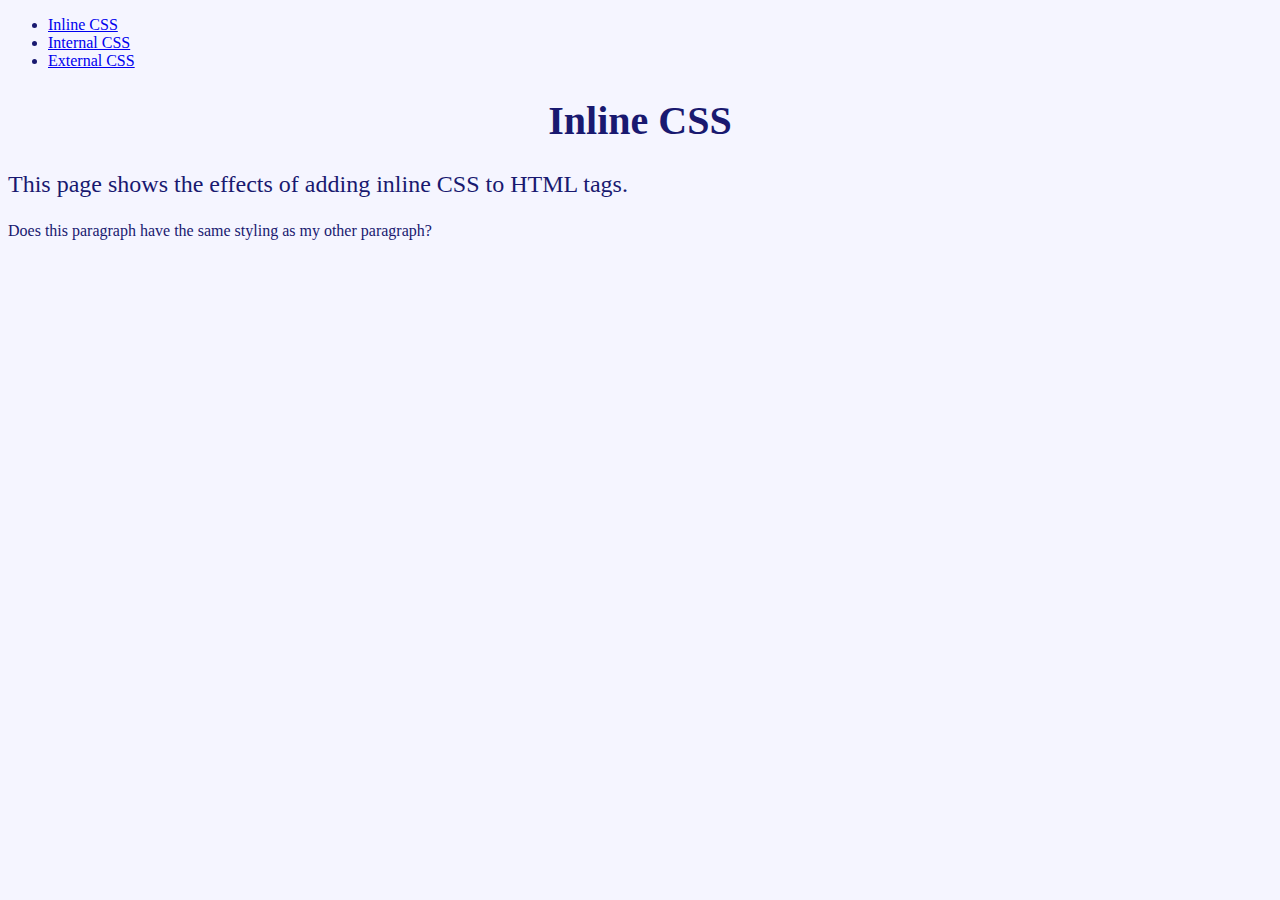
<file: index.html>
<!DOCTYPE html>
<html lang="en">
  <head>
    <meta charset="UTF-8" />
    <meta http-equiv="X-UA-Compatible" content="IE=edge" />
    <meta name="viewport" content="width=device-width, initial-scale=1.0" />
    <title>Inline CSS</title>
  </head>
  <!--
    In the body tag, we use the style attribute to add CSS(Cascading Style Sheets) properties and values to change the styling of the whole web page.

    In this specific example, we change the background color using background-color property to the color #f5f5ff, 
    which makes the background color a white with a hint of blue.
    We also change the font color using the color property to the color midnightblue, which is built into CSS.
  -->
  <body style="background-color: #f5f5ff; color: midnightblue">
    <nav>
      <ul>
        <li><a href="index.html">Inline CSS</a></li>
        <li><a href="internal-css.html">Internal CSS</a></li>
        <li><a href="external-css.html">External CSS</a></li>
      </ul>
    </nav>

    <main>
      <!--
      This sets the heading to be center aligned and changes the font size to 40px using the text-align and font-size properties of CSS.
    -->

      <h1 style="text-align: center; font-size: 40px">Inline CSS</h1>

      <!--
      This sets the paragraph to have a font size of 24 px using the font-size property of CSS. 
    -->
      <p style="font-size: 24px">
        This page shows the effects of adding inline CSS to HTML tags.
      </p>

      <p>Does this paragraph have the same styling as my other paragraph?</p>
    </main>
  </body>
</html>
</file>
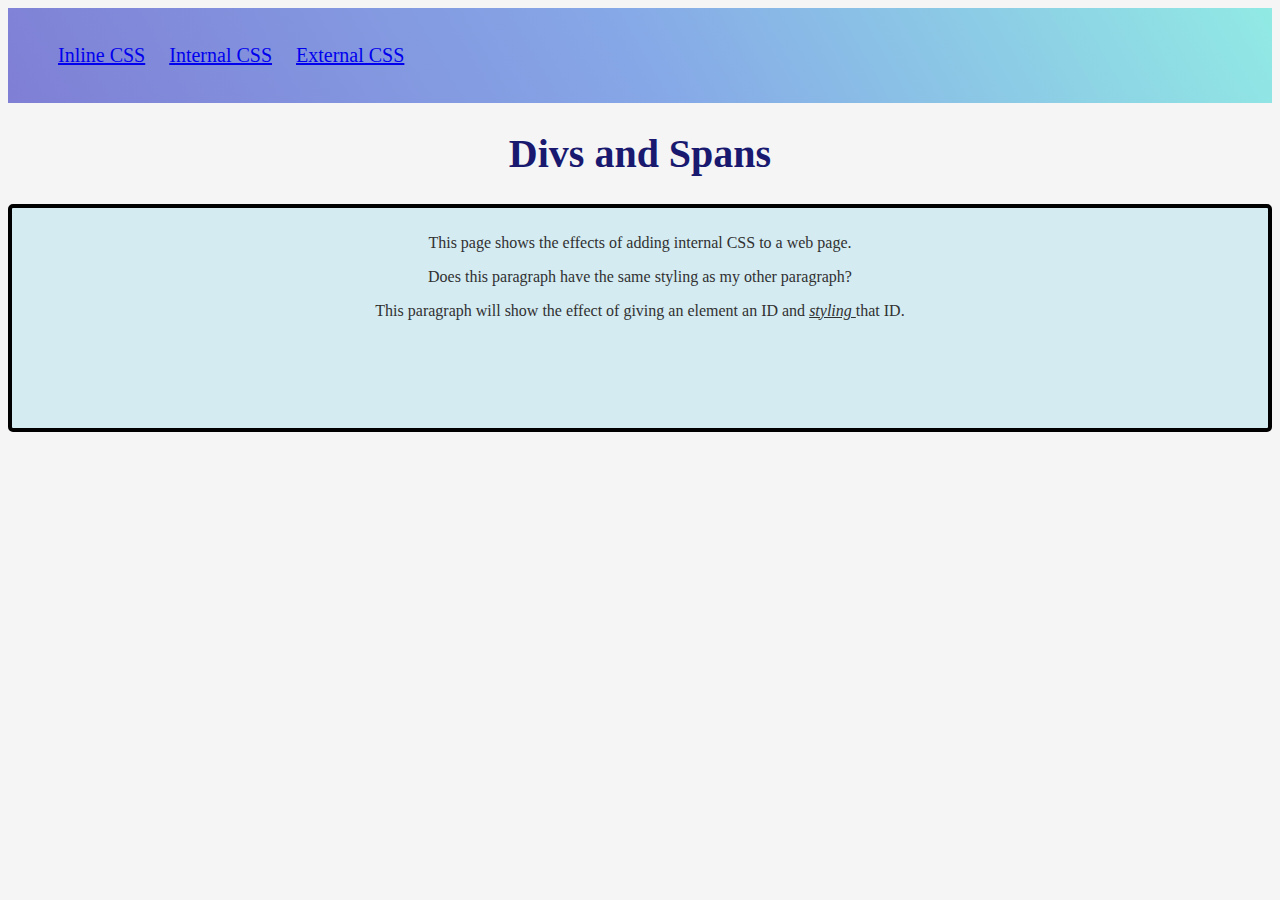
<file: backgrounds-and-text.html>
<!DOCTYPE html>
<html lang="en">
  <head>
    <meta charset="UTF-8" />
    <meta http-equiv="X-UA-Compatible" content="IE=edge" />
    <meta
      name="viewport"
      content="width=device-width, initial-scale=1.0" />
    <title>Internal CSS</title>
    <style>
      body {
        background-color: #f5f5f5;
        color: midnightblue;
      }

      nav {
        padding: 10px 0;

        background: -o-linear-gradient(
          60deg,
          #7f7fd5,
          #86a8e7,
          #91eae4
        );

        background: -o-linear-gradient(
          60deg,
          #7f7fd5,
          #86a8e7,
          #91eae4
        );
        background: -moz-linear-gradient(
          60deg,
          #7f7fd5,
          #86a8e7,
          #91eae4
        );
        background: -webkit-linear-gradient(
          60deg,
          #7f7fd5,
          #86a8e7,
          #91eae4
        );
        background: linear-gradient(60deg, #7f7fd5, #86a8e7, #91eae4);
      }

      nav ul {
        list-style: none;
      }

      nav li {
        display: inline-block;
        margin: 10px;
        font-size: 20px;
      }

      .nav-link {
        margin: 4px;
        border: 2px-solid black;
        padding: 5px;

        background: color #191970;
        color: #f5f5f5;
      }

      h1 {
        text-align: center;
        font-size: 40px;
      }

      /*
      This styles all divs on the web page to have a background color of light blue, sets the div to use the automatic width of the div,
      and sets the height to 200px. This also styles the border to have a width of 4px with a solid black line, rounds the corners of the div to have a radius of 5px,
      and adds 10px of padding to the top and bottom of the div, as well as 20px of padding on the left and right. Finally, aligns the text center.
      */

      div {
        background-color: #d4ebf2;
        width: auto;
        height: 200px;
        border: 4px solid black;
        border-radius: 5px;
        padding: 10px 20px;
        text-align: center;
      }

      p {
        font: size 24px;
        color: #313131;
      }

      #styled-by id {
        font-family: Georgia, "Times New Roman", Times, serif;
        font-weight: bold;
      }

      /*
      This styles all spans on the web page to underline the text inside
      the span and change the text to be italicized.
      */

      span {
        text-decoration: underline;
        font-style: italic;
      }
    </style>
  </head>
  <body>
    <nav>
      <ul>
        <li><a href="index.html">Inline CSS</a></li>
        <li><a href="internal-css.html">Internal CSS</a></li>
        <li><a href="external-css.html">External CSS</a></li>
      </ul>
    </nav>
    <main>
      <h1>Divs and Spans</h1>

      <!--
        NOTE: This is NOT the proper way to use a div because I have not used all the proper semantic tags yet.
        This is a div, which is short for division. It is a block element that acts like a container for multiple block elements.
      -->
      <div>
        <p>
          This page shows the effects of adding internal CSS to a web
          page.
        </p>

        <p>
          Does this paragraph have the same styling as my other
          paragraph?
        </p>

        <!--
          This demostrates the of span, which is an inline element used to group multiple inline elements. It can also be used to style specific
          words or sets of words inside other HTML elements, which is how it is being used in this context.
        -->
        <p id="styled-by-id">
          This paragraph will show the effect of giving an element an
          ID and
          <span>styling </span>that ID.
        </p>
      </div>
    </main>
  </body>
</html>
</file>
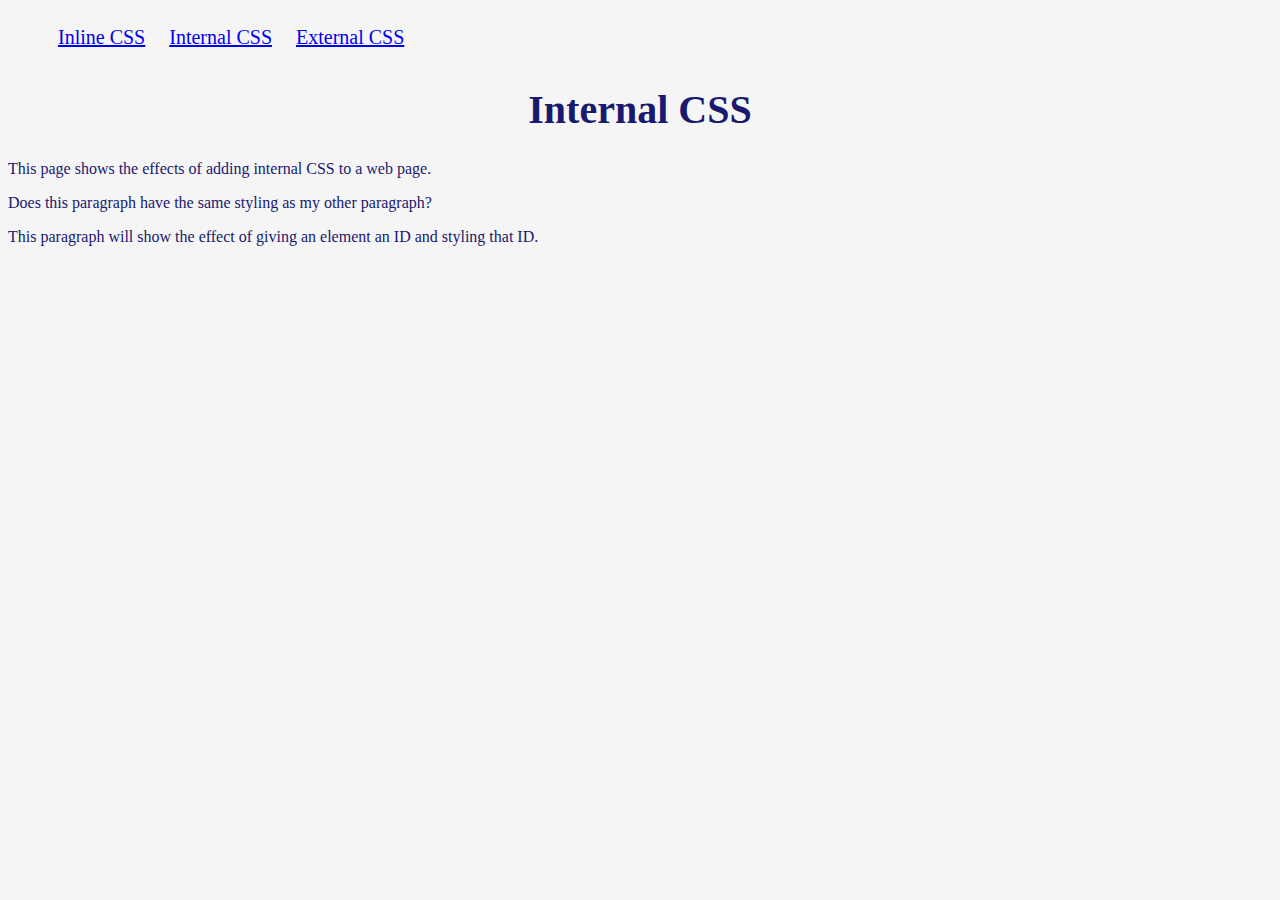
<file: classes-and-ids.html>
<!DOCTYPE html>
<html lang="en">
  <head>
    <meta charset="UTF-8" />
    <meta http-equiv="X-UA-Compatible" content="IE=edge" />
    <meta
      name="viewport"
      content="width=device-width, initial-scale=1.0" />
    <title>Internal CSS</title>
    <style>
      body {
        background-color: #f5f5f5;
        color: midnightblue;
      }

      /*
      This styles every ul that is inside the nav (due to descendant selectors)
      to have no bullet points beside each list item in the ul.
      */

      nav ul {
        list-style: none;
      }

      /*
      This styling every list item in the ul that is in the nav to have 10px of margin and a font size of 20px.
      */

      nav li {
        display: inline-block;
        margin: 10px;
        font-size: 20px;
      }

      /*
      This styles the multiple elements with a class of nav-link to have 4px of margin, a 2px border that is a solid black line, padding of 5px,
      a background color of #191970, and a font color of #f5f5ff.
      */

      .nav-link {
        margin: 4px;
        border: 2px-solid black;
        padding: 5px;

        background: color #191970;
        color: #f5f5f5;
      }

      /* .nav-a {
        margin: 4px;
        border: 2px-solid black;
        padding: 5px;

        background: color #191970;
        color:#f5f5f5;
      } */

      h1 {
        text-align: center;
        font-size: 40px;
      }

      p {
        font: size 24px;
      }

      /*
      This styles one element with an ID of styled-by-id to use the Georgia font. If the Georgia font cannot be used, it uses Times New Roman.
      If Times New Roman cannot used, Cambria is used. If Camrbia cannot be used, the default serif font built into the browser is used.
      It also styles the text to be bolded.
       */

      #styled-by id {
        font-family: Georgia, "Times New Roman", Times, serif;
        font-weight: bold;
      }
    </style>
  </head>

  <body>
    <nav>
      <ul>
        <li><a href="index.html">Inline CSS</a></li>
        <li><a href="internal-css.html">Internal CSS</a></li>
        <li><a href="external-css.html">External CSS</a></li>
      </ul>
    </nav>
    <main>
      <h1 style="text-align: center; font-size: 40px">
        Internal CSS
      </h1>

      <p>
        This page shows the effects of adding internal CSS to a web
        page.
      </p>

      <p>
        Does this paragraph have the same styling as my other
        paragraph?
      </p>
      <p id="styled-by-id">
        This paragraph will show the effect of giving an element an ID
        and styling that ID.
      </p>
    </main>
  </body>
</html>
</file>
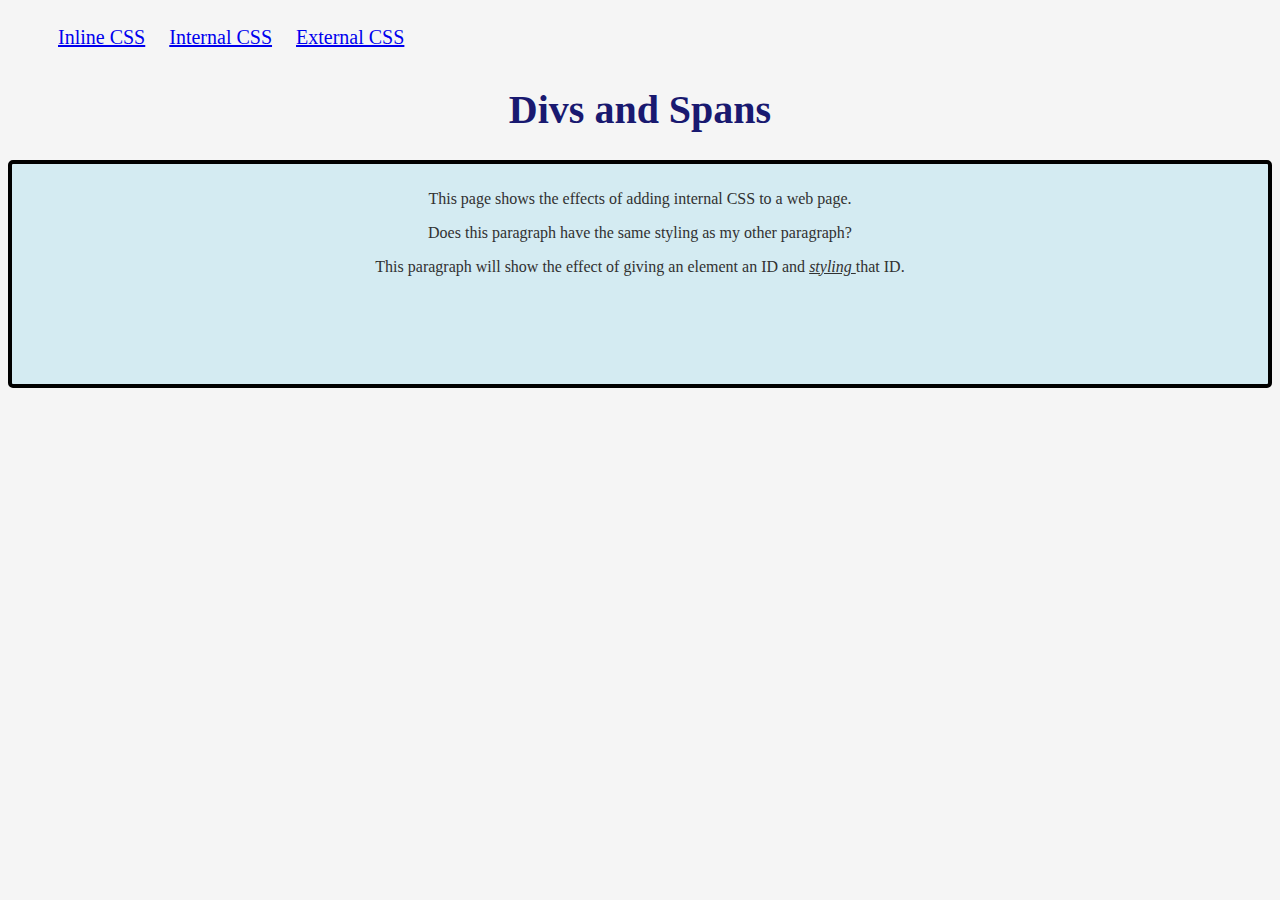
<file: div-and-span.html>
<!DOCTYPE html>
<html lang="en">
  <head>
    <meta charset="UTF-8" />
    <meta http-equiv="X-UA-Compatible" content="IE=edge" />
    <meta
      name="viewport"
      content="width=device-width, initial-scale=1.0" />
    <title>Internal CSS</title>
    <style>
      body {
        background-color: #f5f5f5;
        color: midnightblue;
      }

      nav ul {
        list-style: none;
      }

      nav li {
        display: inline-block;
        margin: 10px;
        font-size: 20px;
      }

      .nav-link {
        margin: 4px;
        border: 2px-solid black;
        padding: 5px;

        background: color #191970;
        color: #f5f5f5;
      }

      h1 {
        text-align: center;
        font-size: 40px;
      }

      /*
      This styles all divs on the web page to have a background color of light blue, sets the div to use the automatic width of the div,
      and sets the height to 200px. This also styles the border to have a width of 4px with a solid black line, rounds the corners of the div to have a radius of 5px,
      and adds 10px of padding to the top and bottom of the div, as well as 20px of padding on the left and right. Finally, aligns the text center.
      */

      div {
        background-color: #d4ebf2;
        width: auto;
        height: 200px;
        border: 4px solid black;
        border-radius: 5px;
        padding: 10px 20px;
        text-align: center;
      }

      p {
        font: size 24px;
        color: #313131;
      }

      #styled-by id {
        font-family: Georgia, "Times New Roman", Times, serif;
        font-weight: bold;
      }

      /*
      This styles all spans on the web page to underline the text inside
      the span and change the text to be italicized.
      */

      span {
        text-decoration: underline;
        font-style: italic;
      }
    </style>
  </head>

  <body>
    <nav>
      <ul>
        <li><a href="index.html">Inline CSS</a></li>
        <li><a href="internal-css.html">Internal CSS</a></li>
        <li><a href="external-css.html">External CSS</a></li>
      </ul>
    </nav>
    <main>
      <h1>Divs and Spans</h1>

      <!--
        NOTE: This is NOT the proper way to use a div because I have not used all the proper semantic tags yet.
        This is a div, which is short for division. It is a block element that acts like a container for multiple block elements.
      -->
      <div>
        <p>
          This page shows the effects of adding internal CSS to a web
          page.
        </p>

        <p>
          Does this paragraph have the same styling as my other
          paragraph?
        </p>

        <!--
          This demostrates the of span, which is an inline element used to group multiple inline elements. It can also be used to style specific
          words or sets of words inside other HTML elements, which is how it is being used in this context.
        -->
        <p id="styled-by-id">
          This paragraph will show the effect of giving an element an
          ID and
          <span>styling </span>that ID.
        </p>
      </div>
    </main>
  </body>
</html>
</file>
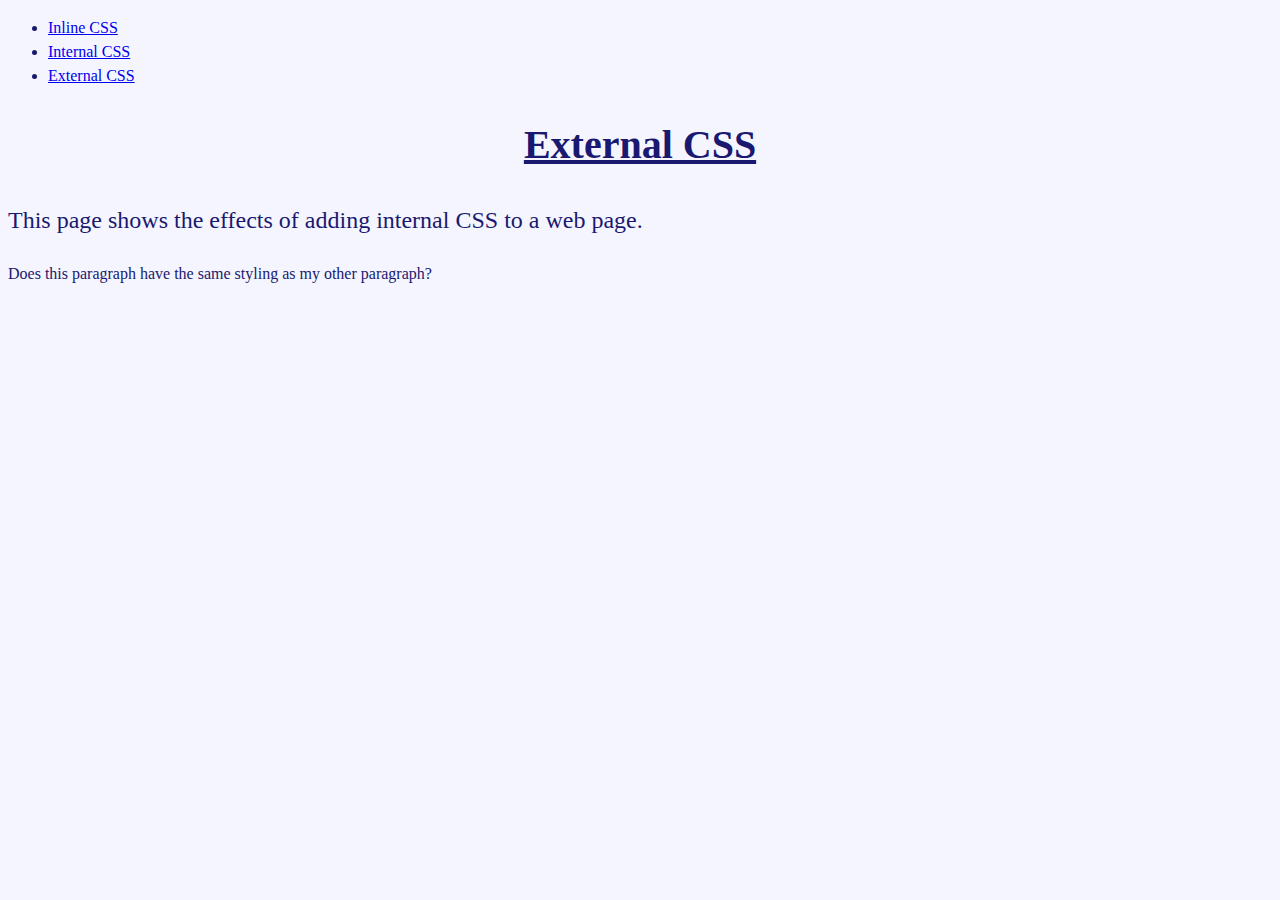
<file: external-css.html>
<!DOCTYPE html>
<html lang="en">
  <head>
    <meta charset="UTF-8" />
    <meta http-equiv="X-UA-Compatible" content="IE=edge" />
    <meta
      name="viewport"
      content="width=device-width, initial-scale=1.0" />
    <title>External CSS</title>
    <link rel="stylesheet" href="stylesheets/main.css" />
  </head>
  <body>
    <nav>
      <ul>
        <li><a href="index.html">Inline CSS</a></li>
        <li><a href="internal-css.html">Internal CSS</a></li>
        <li><a href="external-css.html">External CSS</a></li>
      </ul>
    </nav>
    <main>
      <h1>External CSS</h1>

      <p style="font-size: 24px">
        This page shows the effects of adding internal CSS to a web
        page.
      </p>
      <style>
        * {
          line-height: 150%;
        }
      </style>

      <p>
        Does this paragraph have the same styling as my other
        paragraph?
      </p>
    </main>
  </body>
</html>
</file>
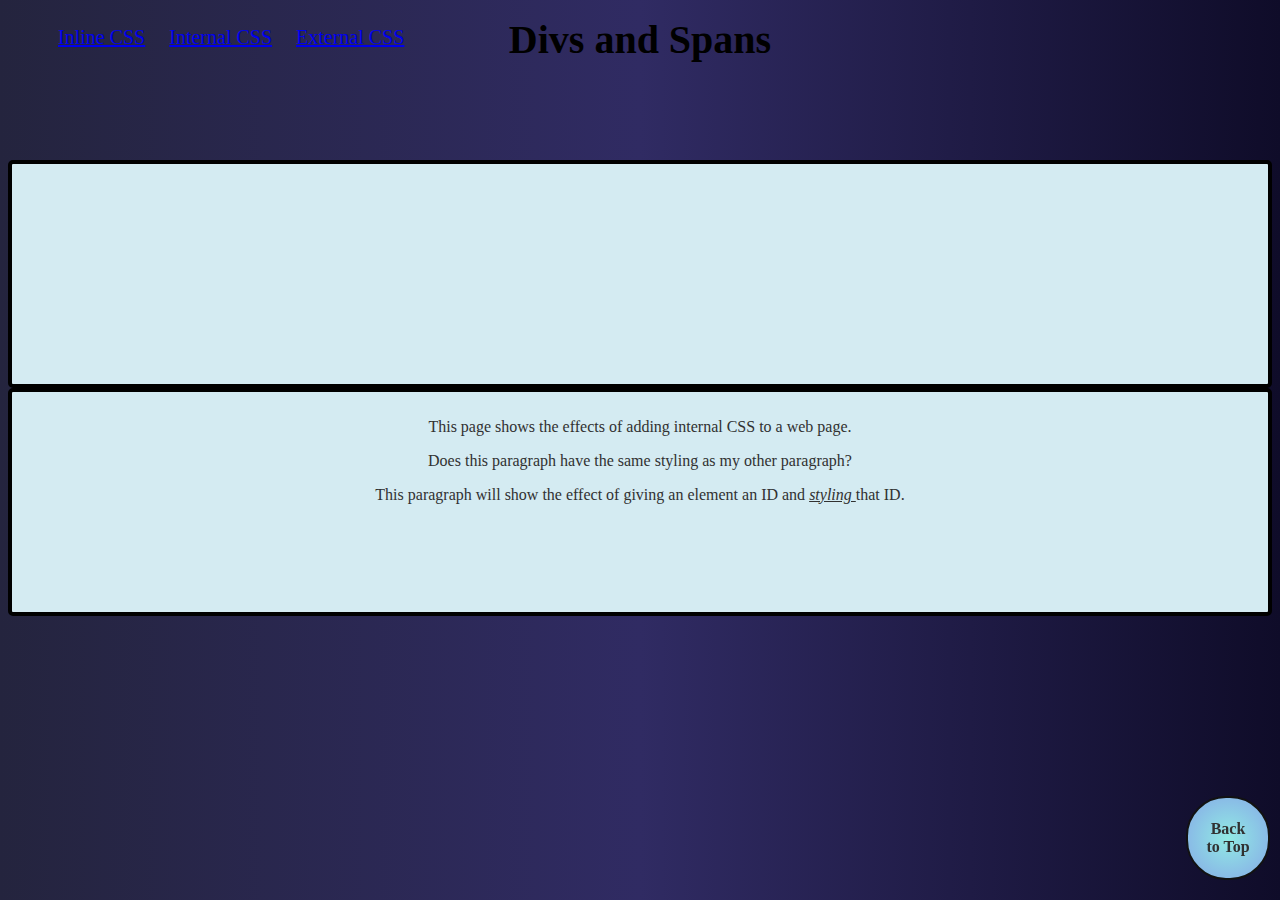
<file: gradients.html>
<!DOCTYPE html>
<html lang="en">
  <head>
    <meta charset="UTF-8" />
    <meta http-equiv="X-UA-Compatible" content="IE=edge" />
    <meta
      name="viewport"
      content="width=device-width, initial-scale=1.0" />
    <title>Internal CSS</title>
    <style>
      /*
      This styles the content so that when we scroll on the website, it is a smoother movement.
      */
      html {
        scroll-behavior: smooth;
      }
      body {
        background: #0f0c29; /* fallback for old browsers */
        background: -webkit-linear-gradient(
          to right,
          #24243e,
          #302b63,
          #0f0c29
        ); /* Chrome 10-25, Safari 5.1-6 */
        background: linear-gradient(
          to right,
          #24243e,
          #302b63,
          #0f0c29
        ); /* W3C, IE 10+/ Edge, Firefox 16+, Chrome 26+, Opera 12+, Safari 7+ */
      }

      nav ul {
        list-style: none;
      }

      nav li {
        display: inline-block;
        margin: 10px;
        font-size: 20px;
      }

      .nav-link {
        margin: 4px;
        border: 2px-solid black;
        padding: 5px;

        background: color #191970;
        color: #f5f5f5;
        -ms-tranfrom: shew(15deg);
        transform: shew(15deg);
      }

      h1 {
        text-align: center;
        font-size: 40px;
        transform: translate(0px, -70px);
      }

      /*
      This styles all divs on the web page to have a background color of light blue, sets the div to use the automatic width of the div,
      and sets the height to 200px. This also styles the border to have a width of 4px with a solid black line, rounds the corners of the div to have a radius of 5px,
      and adds 10px of padding to the top and bottom of the div, as well as 20px of padding on the left and right. Finally, aligns the text center.
      */

      div {
        background-color: #d4ebf2;
        width: auto;
        height: 200px;
        border: 4px solid black;
        border-radius: 5px;
        padding: 10px 20px;
        text-align: center;
      }

      p {
        font: size 24px;
        color: #313131;
      }

      #styled-by id {
        font-family: Georgia, "Times New Roman", Times, serif;
        font-weight: bold;
      }

      /*
      This styles all spans on the web page to underline the text inside
      the span and change the text to be italicized.
      */

      span {
        text-decoration: underline;
        font-style: italic;
      }

      #back-to-top {
        /*
        We cange the display to a flexbox so that we can center the text inside the anchor horizontally and vertically.
        */
        display: -ms-flexbox;
        display: -moz-box;
        display: -webkit-box;
        display: -webkit-flex;
        display: flex;
        /*
      This allows us to fix the position of the Back to Top button to the bottom right corner of the web page and makes it follow the user as they scroll.
      */
        position: fixed;
        bottom: 20px;
        right: 10px;
        width: 80px;
        height: 80px;

        /*
        Thsi allow us to center our content horizontally in the Back to Top anchor.
        */
        -ms-flex-pack: center;
        -moz-box-pack: center;
        -webkit-box-pack: center;
        -webkit-justify-content: center;
        justify-content: center;

        /*
        This alllows us to center our content vertically in the Back to Top anchor.
        */
        -ms-flex-align: center;
        -moz-box-align: center;
        -webkit-box-align: center;
        -webkit-align-items: center;
        align-items: center;

        border: #121212 solid 2px;

        -moz-border-radius: 40px;
        -webkit-border-radius: 40px;
        border-radius: 40px;

        /*
        This allows us to style the background of the back to Top
        button to be a radial gradient because it is a round button.
        The first color is at the center of the gradient and the second color is at the edge of the round area.
        */
        background: -o-radial-gradient(#91eae4, #86a8e7);
        background: -moz-radial-gradient(#91eae4, #86a8e7);
        background: -webkit-radial-gradient(#91eae4, #86a8e7);
        background: radial-gradient(#91eae4, #86a8e7);

        color: #313131;

        text-align: center;
        font-weight: bold;
        text-decoration: none;
      }
    </style>
  </head>

  <body id="top">
    <nav>
      <ul>
        <li><a href="index.html">Inline CSS</a></li>
        <li><a href="internal-css.html">Internal CSS</a></li>
        <li><a href="external-css.html">External CSS</a></li>
      </ul>
    </nav>
    <main>
      <h1>Divs and Spans</h1>
      <div class="box"></div>

      <!--
        NOTE: This is NOT the proper way to use a div because I have not used all the proper semantic tags yet.
        This is a div, which is short for division. It is a block element that acts like a container for multiple block elements.
      -->
      <div>
        <p>
          This page shows the effects of adding internal CSS to a web
          page.
        </p>

        <p>
          Does this paragraph have the same styling as my other
          paragraph?
        </p>

        <!--
          This demostrates the of span, which is an inline element used to group multiple inline elements. It can also be used to style specific
          words or sets of words inside other HTML elements, which is how it is being used in this context.
        -->
        <p id="styled-by-id">
          This paragraph will show the effect of giving an element an
          ID and
          <span>styling </span>that ID.
        </p>
      </div>
      <a href="#top" id="back-to-top">
        Back <br />
        to Top
      </a>
    </main>
  </body>
</html>
</file>
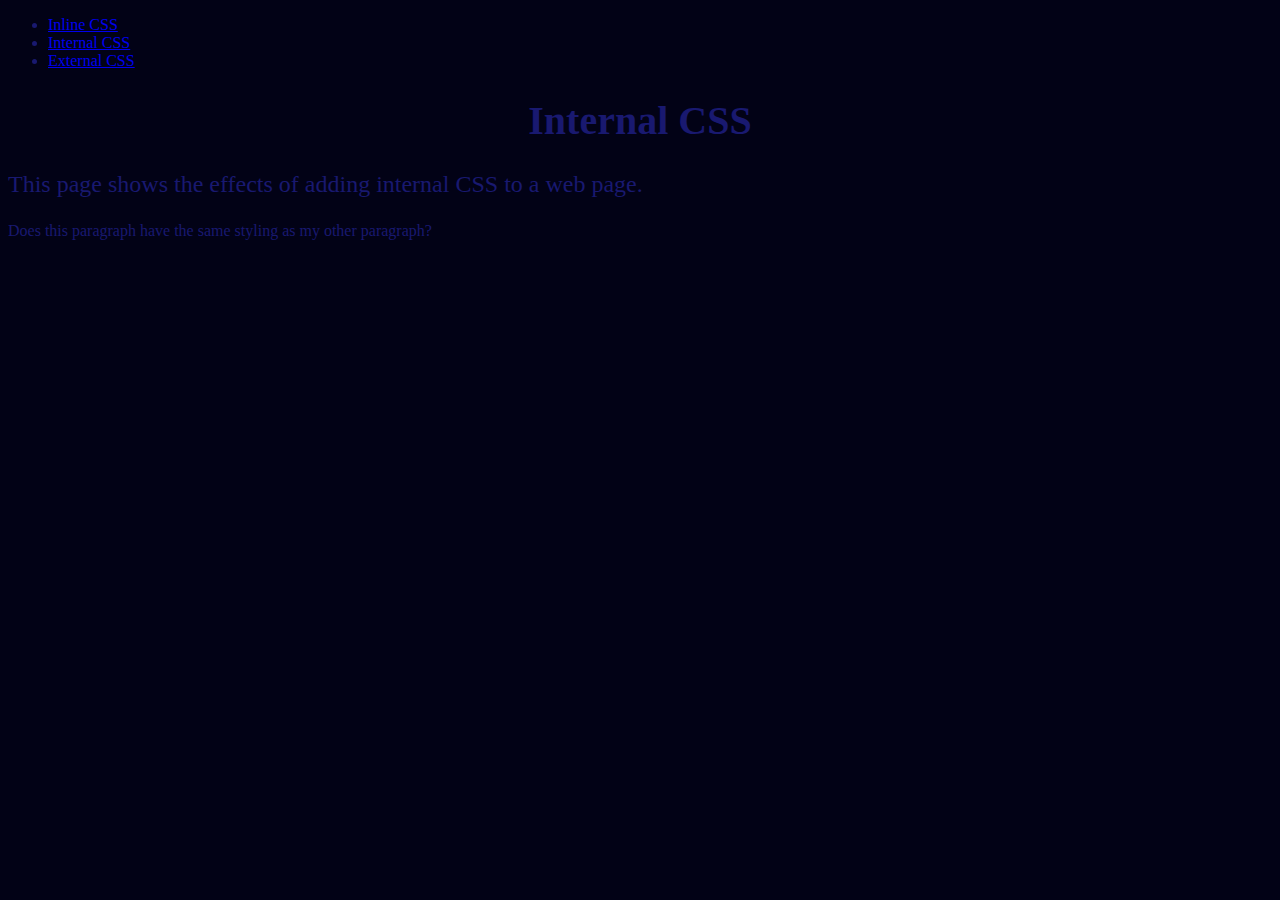
<file: internal-css.html>
<!DOCTYPE html>
<html lang="en">
  <head>
    <meta charset="UTF-8" />
    <meta http-equiv="X-UA-Compatible" content="IE=edge" />
    <meta name="viewport" content="width=device-width, initial-scale=1.0" />
    <title>Internal CSS</title>
    <!--This demonstrates how to create an internal stylesheet using the style tag.-->
    <style>
      /* This styles the body of the web page to have a background clor of #f5f5ff,which is white with a hint of blue, using the background-color CSS property
      and a font color of midnightblue suing the color CSS property.  */
      body {
        background-color: #020216;
        color: midnightblue;
      }

      /* This styles all h1 tags to be center aligned and have a font size of 40 px. */

      h1 {
        text-align: center;
        font-size: 40px;
      }
      /* This styles all p tags to have a font size of 24px. */

      p {
        font: size 24px;
      }
    </style>
  </head>

  <body>
    <nav>
      <ul>
        <li><a href="index.html">Inline CSS</a></li>
        <li><a href="internal-css.html">Internal CSS</a></li>
        <li><a href="external-css.html">External CSS</a></li>
      </ul>
    </nav>
    <main>
      <h1 style="text-align: center; font-size: 40px">Internal CSS</h1>

      <p style="font-size: 24px">
        This page shows the effects of adding internal CSS to a web page.
      </p>

      <p>Does this paragraph have the same styling as my other paragraph?</p>
    </main>
  </body>
</html>
</file>
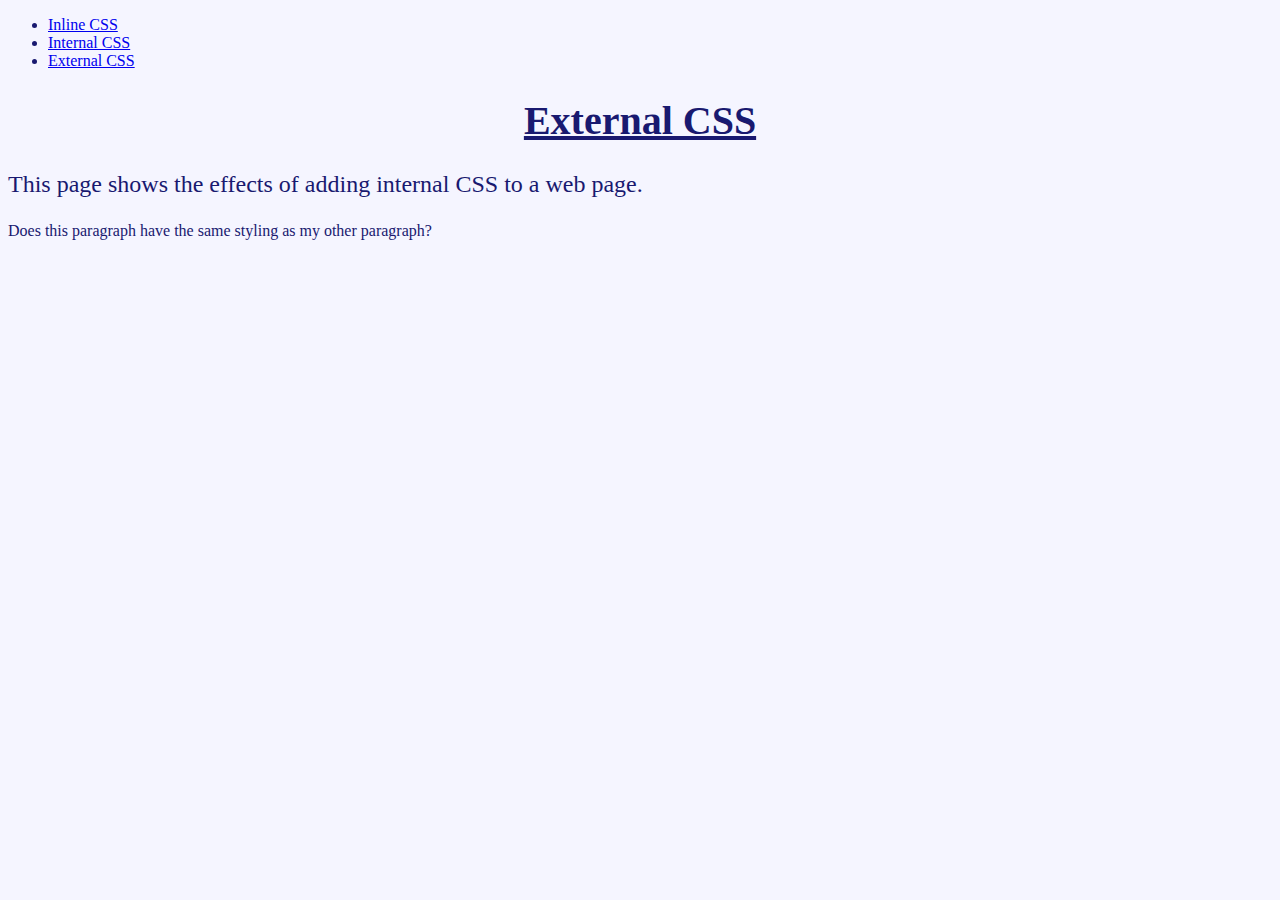
<file: playing-with-external.html>
<!DOCTYPE html>
<html lang="en">
  <head>
    <meta charset="UTF-8" />
    <meta http-equiv="X-UA-Compatible" content="IE=edge" />
    <meta name="viewport" content="width=device-width, initial-scale=1.0" />
    <title>External CSS</title>
    <link rel="stylesheet" href="stylesheets/main.css" />
  </head>
  <body>
    <nav>
      <ul>
        <li><a href="index.html">Inline CSS</a></li>
        <li><a href="internal-css.html">Internal CSS</a></li>
        <li><a href="external-css.html">External CSS</a></li>
      </ul>
    </nav>
    <main>
      <h1>External CSS</h1>

      <p style="font-size: 24px">
        This page shows the effects of adding internal CSS to a web page.
      </p>

      <p>Does this paragraph have the same styling as my other paragraph?</p>
    </main>
  </body>
</html>
</file>
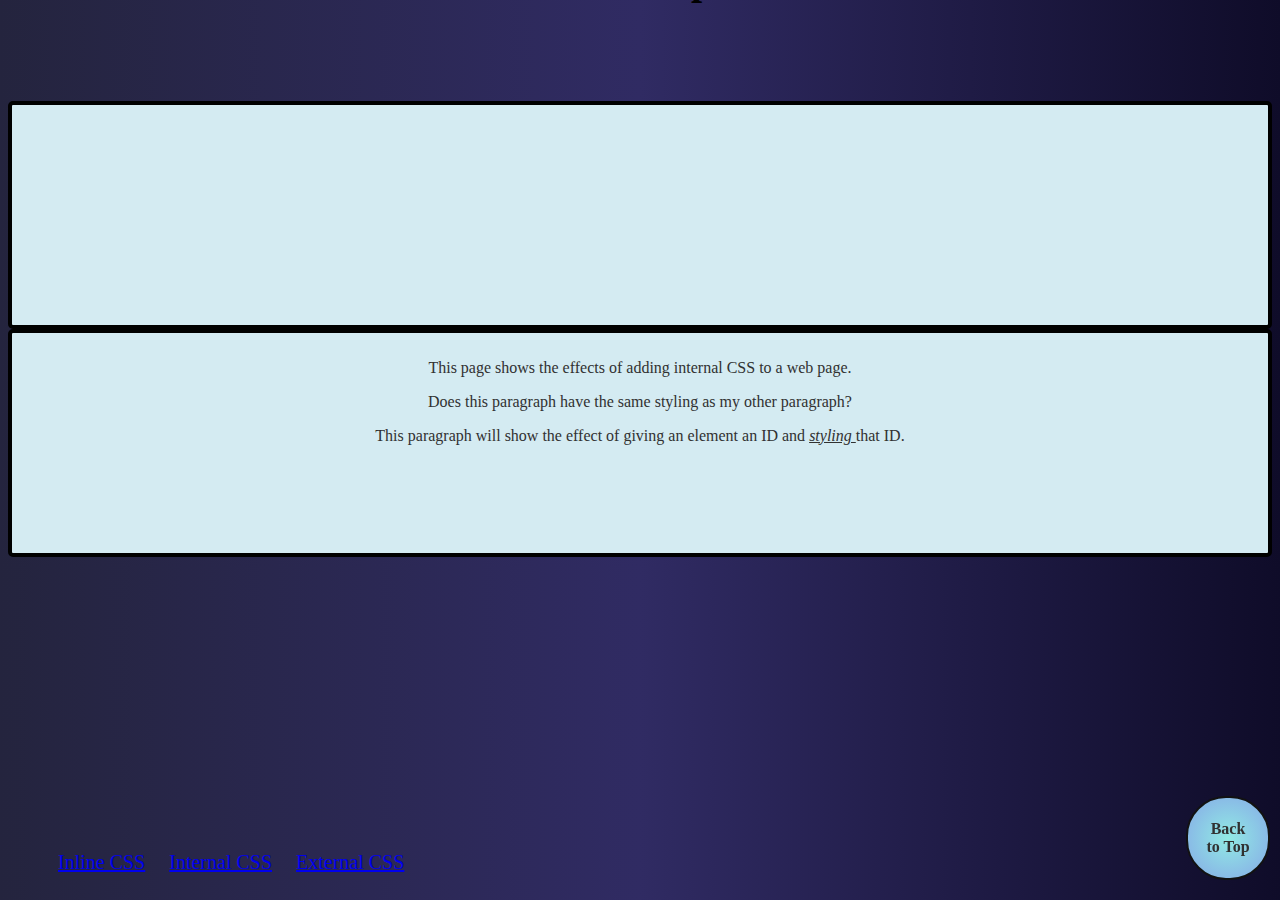
<file: positioning.html>
<!DOCTYPE html>
<html lang="en">
  <head>
    <meta charset="UTF-8" />
    <meta http-equiv="X-UA-Compatible" content="IE=edge" />
    <meta
      name="viewport"
      content="width=device-width, initial-scale=1.0" />
    <title>Internal CSS</title>
    <style>
      /*
      This styles the content so that when we scroll on the website, it is a smoother movement.
      */
      html {
        scroll-behavior: smooth;
      }
      body {
        background: #0f0c29; /* fallback for old browsers */
        background: -webkit-linear-gradient(
          to right,
          #24243e,
          #302b63,
          #0f0c29
        ); /* Chrome 10-25, Safari 5.1-6 */
        background: linear-gradient(
          to right,
          #24243e,
          #302b63,
          #0f0c29
        ); /* W3C, IE 10+/ Edge, Firefox 16+, Chrome 26+, Opera 12+, Safari 7+ */
      }

      nav ul {
        position: absolute;
        bottom: 0;
        z-index: 1;
        list-style: none;
      }

      nav li {
        display: inline-block;
        margin: 10px;
        font-size: 20px;
      }

      .nav-link {
        margin: 4px;
        border: 2px-solid black;
        padding: 5px;

        background: color #191970;
        color: #f5f5f5;
        -ms-tranfrom: shew(15deg);
        transform: shew(15deg);
      }

      h1 {
        text-align: center;
        font-size: 40px;
        transform: translate(0px, -70px);
      }

      /*
      This styles all divs on the web page to have a background color of light blue, sets the div to use the automatic width of the div,
      and sets the height to 200px. This also styles the border to have a width of 4px with a solid black line, rounds the corners of the div to have a radius of 5px,
      and adds 10px of padding to the top and bottom of the div, as well as 20px of padding on the left and right. Finally, aligns the text center.
      */

      div {
        background-color: #d4ebf2;
        width: auto;
        height: 200px;
        border: 4px solid black;
        border-radius: 5px;
        padding: 10px 20px;
        text-align: center;
      }

      p {
        font: size 24px;
        color: #313131;
      }

      #styled-by id {
        font-family: Georgia, "Times New Roman", Times, serif;
        font-weight: bold;
      }

      /*
      This styles all spans on the web page to underline the text inside
      the span and change the text to be italicized.
      */

      span {
        text-decoration: underline;
        font-style: italic;
      }

      #back-to-top {
        /*
        We cange the display to a flexbox so that we can center the text inside the anchor horizontally and vertically.
        */
        display: -ms-flexbox;
        display: -moz-box;
        display: -webkit-box;
        display: -webkit-flex;
        display: flex;
        /*
      This allows us to fix the position of the Back to Top button to the bottom right corner of the web page and makes it follow the user as they scroll.
      */
        position: fixed;
        bottom: 20px;
        right: 10px;
        width: 80px;
        height: 80px;

        /*
        Thsi allow us to center our content horizontally in the Back to Top anchor.
        */
        -ms-flex-pack: center;
        -moz-box-pack: center;
        -webkit-box-pack: center;
        -webkit-justify-content: center;
        justify-content: center;

        /*
        This alllows us to center our content vertically in the Back to Top anchor.
        */
        -ms-flex-align: center;
        -moz-box-align: center;
        -webkit-box-align: center;
        -webkit-align-items: center;
        align-items: center;

        border: #121212 solid 2px;

        -moz-border-radius: 40px;
        -webkit-border-radius: 40px;
        border-radius: 40px;

        /*
        This allows us to style the background of the back to Top
        button to be a radial gradient because it is a round button.
        The first color is at the center of the gradient and the second color is at the edge of the round area.
        */
        background: -o-radial-gradient(#91eae4, #86a8e7);
        background: -moz-radial-gradient(#91eae4, #86a8e7);
        background: -webkit-radial-gradient(#91eae4, #86a8e7);
        background: radial-gradient(#91eae4, #86a8e7);

        color: #313131;

        text-align: center;
        font-weight: bold;
        text-decoration: none;
      }

      section:first-of-type {
        top: 100px;
        left: 150px;
        border: 10px black solid;
      }
    </style>
  </head>

  <body id="top">
    <nav>
      <ul>
        <li><a href="index.html">Inline CSS</a></li>
        <li><a href="internal-css.html">Internal CSS</a></li>
        <li><a href="external-css.html">External CSS</a></li>
      </ul>
    </nav>
    <main>
      <h1>Divs and Spans</h1>
      <div class="box"></div>

      <!--
        NOTE: This is NOT the proper way to use a div because I have not used all the proper semantic tags yet.
        This is a div, which is short for division. It is a block element that acts like a container for multiple block elements.
      -->
      <div>
        <p>
          This page shows the effects of adding internal CSS to a web
          page.
        </p>

        <p>
          Does this paragraph have the same styling as my other
          paragraph?
        </p>

        <!--
          This demostrates the of span, which is an inline element used to group multiple inline elements. It can also be used to style specific
          words or sets of words inside other HTML elements, which is how it is being used in this context.
        -->
        <p id="styled-by-id">
          This paragraph will show the effect of giving an element an
          ID and
          <span>styling </span>that ID.
        </p>
      </div>
      <a href="#top" id="back-to-top">
        Back <br />
        to Top
      </a>
    </main>
  </body>
</html>
</file>
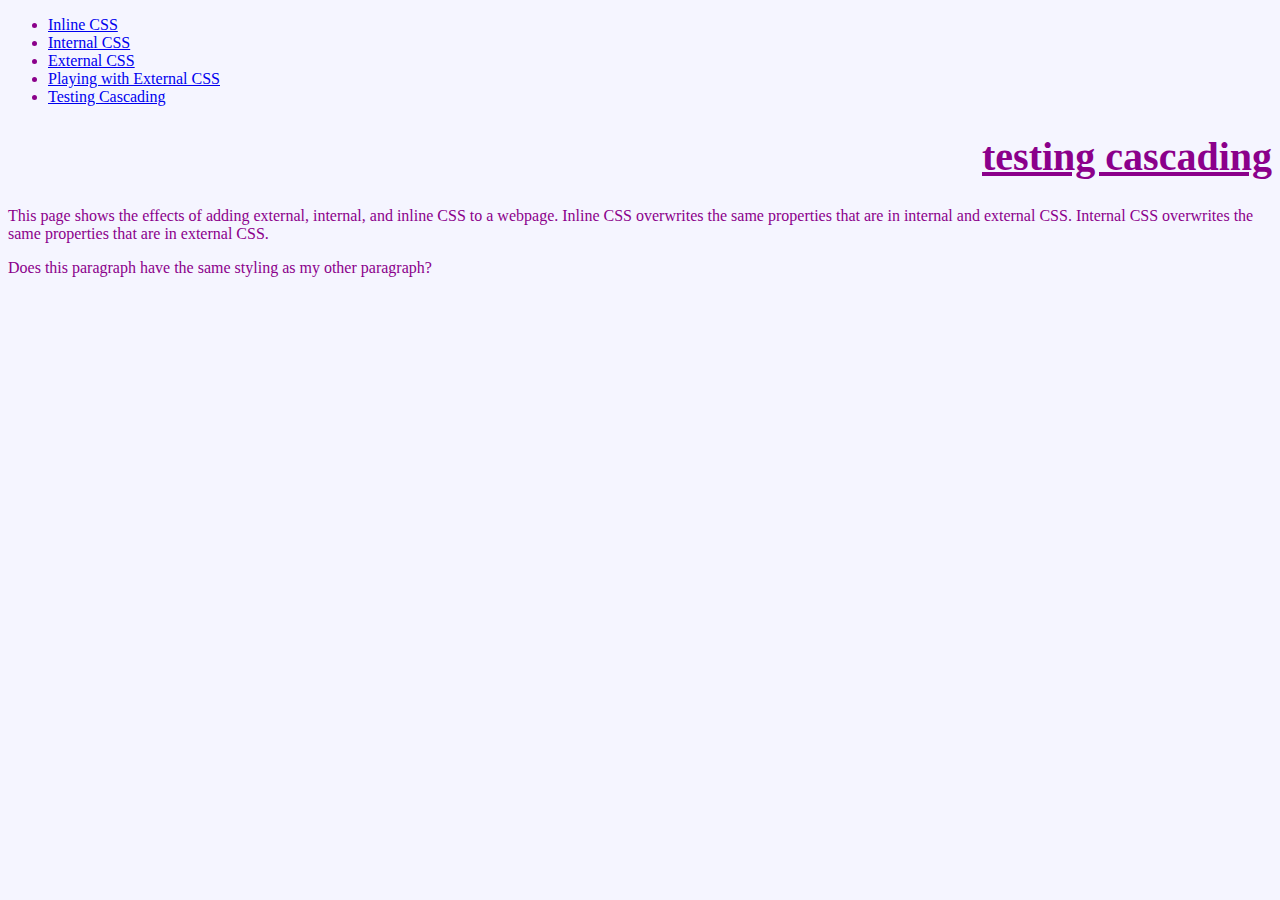
<file: testing-cascading.html>
<!DOCTYPE html>
<html lang="en">
  <head>
    <meta charset="UTF-8" />
    <meta http-equiv="X-UA-Compatible" content="IE=edge" />
    <meta
      name="viewport"
      content="width=device-width, initial-scale=1.0" />
    <title>External CSS</title>
    <link rel="stylesheet" href="stylesheets/main.css" />
    <style>
      body {
        color: cornflowerblue;
      }
      h1 {
        text-align: right;
        font-size: 40px;
        text-transform: lowercase;
        font-family: "Times New Roman", Times, serif;
      }
    </style>
  </head>
  <body style="color: darkmagenta">
    <nav>
      <ul>
        <li><a href="index.html">Inline CSS</a></li>
        <li><a href="internal-css.html">Internal CSS</a></li>
        <li><a href="external-css.html">External CSS</a></li>
        <li>
          <a href="playing-with-external.html"
            >Playing with External CSS</a
          >
        </li>
        <li><a href="testing-cascading">Testing Cascading</a></li>
      </ul>
    </nav>
    <main>
      <h1>Testing Cascading</h1>

      <p>
        This page shows the effects of adding external, internal, and
        inline CSS to a webpage. Inline CSS overwrites the same
        properties that are in internal and external CSS. Internal CSS
        overwrites the same properties that are in external CSS.
      </p>

      <p>
        Does this paragraph have the same styling as my other
        paragraph?
      </p>
    </main>
  </body>
</html>
</file>
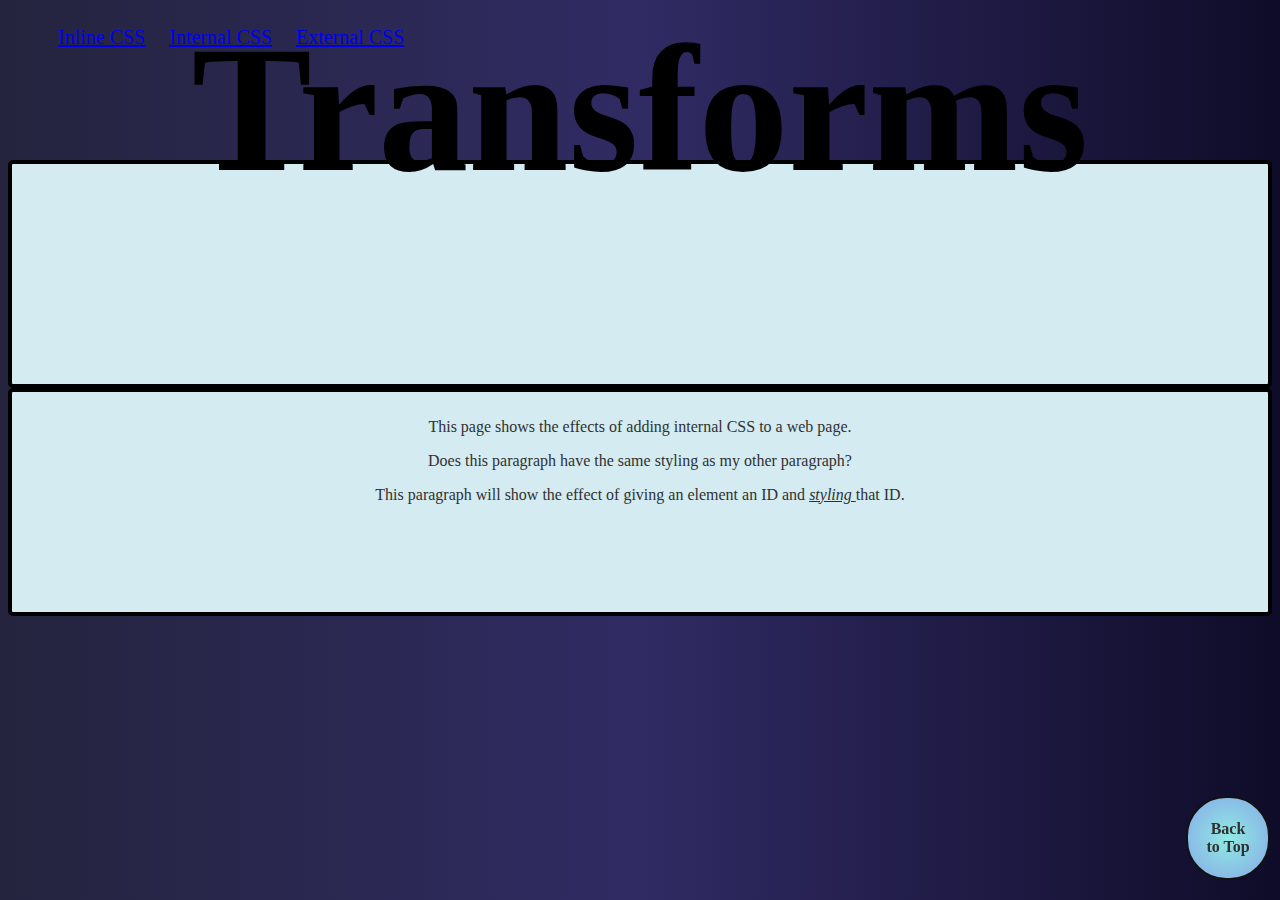
<file: transforms.html>
<!DOCTYPE html>
<html lang="en">
  <head>
    <meta charset="UTF-8" />
    <meta http-equiv="X-UA-Compatible" content="IE=edge" />
    <meta
      name="viewport"
      content="width=device-width, initial-scale=1.0" />
    <title>transforms</title>
    <style>
      /*
      This styles the content so that when we scroll on the website, it is a smoother movement.
      */
      html {
        scroll-behavior: smooth;
      }
      body {
        background: #0f0c29; /* fallback for old browsers */
        background: -webkit-linear-gradient(
          to right,
          #24243e,
          #302b63,
          #0f0c29
        ); /* Chrome 10-25, Safari 5.1-6 */
        background: linear-gradient(
          to right,
          #24243e,
          #302b63,
          #0f0c29
        ); /* W3C, IE 10+/ Edge, Firefox 16+, Chrome 26+, Opera 12+, Safari 7+ */
      }

      nav ul {
        list-style: none;
      }

      nav li {
        display: inline-block;
        margin: 10px;
        font-size: 20px;
      }

      .nav-link {
        margin: 4px;
        border: 2px-solid black;
        padding: 5px;

        background: color #191970;
        color: #f5f5f5;
        -ms-tranfrom: shew(15deg);
        transform: shew(15deg);

        /*
        This styles the nav links to tilt in the X direction
        by an amount of -5 degrees.
        */
        -ms-transform: shewX(-5deg);
        -o-transform: shewX(-5deg);
        -moz-transform: shewX(-5deg);
        -webkit-transform: shewX(-5deg);
        transform: shewX(-5deg);
      }

      h1 {
        text-align: center;
        font-size: 40px;
        /*
        This styles the heading to grow to a factor of 4.5 in the horizontal and vertical directions.
        */
        -ms-transform: scale(4.5);
        -o-transform: scale(4.5);
        -moz-transform: scale(4.5);
        -webkit-transform: scale(4.5);
        transform: scale(4.5);
      }

      #first-div {
        /*
        This rotates the element with the ID of first-div by 30 degrees, making it go to the bottom right.
        */
        -ms-transform: rotate(30deg);
        -o-transform: rotate(30deg);
        -moz-tranfrom: rotate(30deg);
        -webkit-transform: rotate(30deg);
        transform: rotate(30deg);
      }

      #second-div {
        /*
        This styles the second div to be shifted left by 50% of its width and up by 120% of its height.
        */
        -ms-transform: translate(-50%, -120%);
        -o-transform: translate(-50%, -120%);
        -moz-transform: translate(-50%, -120%);
        -webkit-transform: translate(-50%, -120%);
        transform: translate(-50%, -120%);
      }

      /*
      This styles all divs on the web page to have a background color of light blue, sets the div to use the automatic width of the div,
      and sets the height to 200px. This also styles the border to have a width of 4px with a solid black line, rounds the corners of the div to have a radius of 5px,
      and adds 10px of padding to the top and bottom of the div, as well as 20px of padding on the left and right. Finally, aligns the text center.
      */

      div {
        background-color: #d4ebf2;
        width: auto;
        height: 200px;
        border: 4px solid black;
        border-radius: 5px;
        padding: 10px 20px;
        text-align: center;
      }

      p {
        font: size 24px;
        color: #313131;
      }

      #styled-by id {
        font-family: Georgia, "Times New Roman", Times, serif;
        font-weight: bold;
      }

      /*
      This styles all spans on the web page to underline the text inside
      the span and change the text to be italicized.
      */

      span {
        text-decoration: underline;
        font-style: italic;
      }

      #back-to-top {
        /*
        We cange the display to a flexbox so that we can center the text inside the anchor horizontally and vertically.
        */
        display: -ms-flexbox;
        display: -moz-box;
        display: -webkit-box;
        display: -webkit-flex;
        display: flex;
        /*
      This allows us to fix the position of the Back to Top button to the bottom right corner of the web page and makes it follow the user as they scroll.
      */
        position: fixed;
        bottom: 20px;
        right: 10px;
        width: 80px;
        height: 80px;

        /*
        Thsi allow us to center our content horizontally in the Back to Top anchor.
        */
        -ms-flex-pack: center;
        -moz-box-pack: center;
        -webkit-box-pack: center;
        -webkit-justify-content: center;
        justify-content: center;

        /*
        This alllows us to center our content vertically in the Back to Top anchor.
        */
        -ms-flex-align: center;
        -moz-box-align: center;
        -webkit-box-align: center;
        -webkit-align-items: center;
        align-items: center;

        border: #121212 solid 2px;

        -moz-border-radius: 40px;
        -webkit-border-radius: 40px;
        border-radius: 40px;

        /*
        This allows us to style the background of the back to Top
        button to be a radial gradient because it is a round button.
        The first color is at the center of the gradient and the second color is at the edge of the round area.
        */
        background: -o-radial-gradient(#91eae4, #86a8e7);
        background: -moz-radial-gradient(#91eae4, #86a8e7);
        background: -webkit-radial-gradient(#91eae4, #86a8e7);
        background: radial-gradient(#91eae4, #86a8e7);

        color: #313131;

        text-align: center;
        font-weight: bold;
        text-decoration: none;
      }
    </style>
  </head>

  <body id="top">
    <nav>
      <ul>
        <li><a href="index.html">Inline CSS</a></li>
        <li><a href="internal-css.html">Internal CSS</a></li>
        <li><a href="external-css.html">External CSS</a></li>
      </ul>
    </nav>
    <main>
      <h1>Transforms</h1>
      <div class="box"></div>

      <!--
        NOTE: This is NOT the proper way to use a div because I have not used all the proper semantic tags yet.
        This is a div, which is short for division. It is a block element that acts like a container for multiple block elements.
      -->
      <div>
        <p>
          This page shows the effects of adding internal CSS to a web
          page.
        </p>

        <p>
          Does this paragraph have the same styling as my other
          paragraph?
        </p>

        <!--
          This demostrates the of span, which is an inline element used to group multiple inline elements. It can also be used to style specific
          words or sets of words inside other HTML elements, which is how it is being used in this context.
        -->
        <p id="styled-by-id">
          This paragraph will show the effect of giving an element an
          ID and
          <span>styling </span>that ID.
        </p>
      </div>
      <a href="#top" id="back-to-top">
        Back <br />
        to Top
      </a>
    </main>
  </body>
</html>
</file>
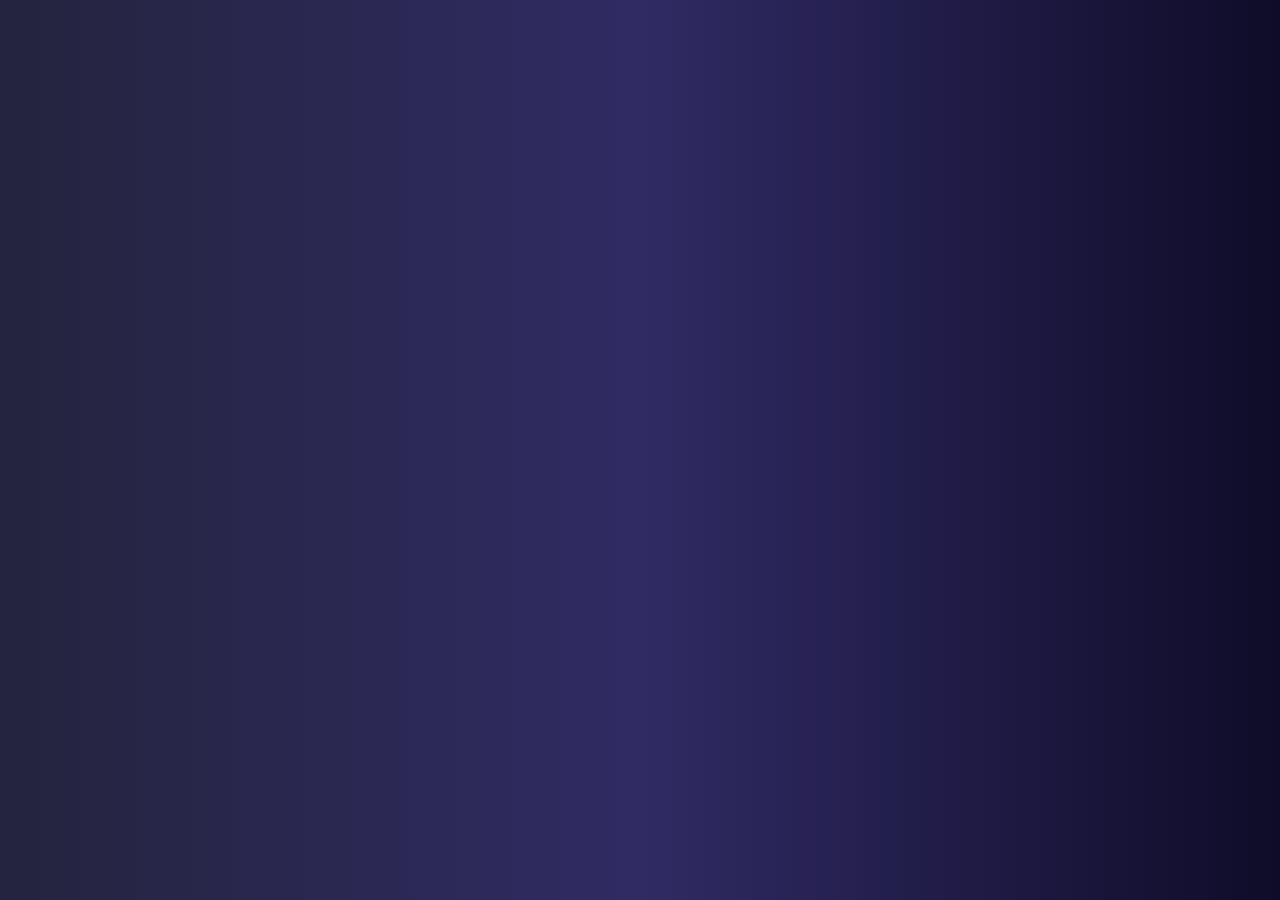
<file: transitions-and-animations.html>
<!DOCTYPE html>
<html lang="en">
  <head>
    <meta charset="UTF-8" />
    <meta http-equiv="X-UA-Compatible" content="IE=edge" />
    <meta
      name="viewport"
      content="width=device-width, initial-scale=1.0" />
    <title>Internal CSS</title>
    <style>
      /*
      This styles the content so that when we scroll on the website, it is a smoother movement.
      */
      html {
        scroll-behavior: smooth;
      }
      body {
        display: inline-block;
        background: #0f0c29; /* fallback for old browsers */
        background: -webkit-linear-gradient(
          to right,
          #24243e,
          #302b63,
          #0f0c29
        ); /* Chrome 10-25, Safari 5.1-6 */
        background: linear-gradient(
          to right,
          #24243e,
          #302b63,
          #0f0c29
        ); /* W3C, IE 10+/ Edge, Firefox 16+, Chrome 26+, Opera 12+, Safari 7+ */
      }

      nav ul {
        list-style: none;
      }

      nav li {
        display: inline-block;
        margin: 10px;
        font-size: 20px;
      }

      .nav-link {
        margin: 4px;
        border: 2px solid black;
        padding: 5px;

        background: color #191970;
        color: #f5f5f5;

        -o-transition: background-color is ease-in-out,
          color 0.5s ease-in-out;
        -moz-transition: background-color 0.5s ease-in-out,
          color 0.5s ease-in-out;
        -webkit-transition: background-color 0.5s ease-in-out,
          color 0.5s ease-in-out;
        transition: background-color is ease-in-out,
          color 0.5s ease-in-out;
        -ms-tranfrom: shew(15deg);
        transform: shew(15deg);
      }

      /*
      These are the user actions that will start the transition.
      The transition will change the background color and font color
      smoothly because we change the background color and font color inside this styling block.
      */

      nav a:hover,
      nav a:focus {
        background-color: #f5f5ff;
        color: #191970;
      }

      h1 {
        text-align: center;
        font-size: 40px;
        transform: translate(0px, -70px);
      }

      section {
        position: relative;

        /* Part 2*/
        width: 25%;

        /* NOTE: The only values that can be used for float are left, right, and inherit.*/
        float: left;
        margin: 20px;
        margin-right: 2.5%;

        background-color: #191970;
        height: 50vh;
        border-radius: 20px;
      }

      /*
      This styles all divs on the web page to have a background color of light blue, sets the div to use the automatic width of the div,
      and sets the height to 200px. This also styles the border to have a width of 4px with a solid black line, rounds the corners of the div to have a radius of 5px,
      and adds 10px of padding to the top and bottom of the div, as well as 20px of padding on the left and right. Finally, aligns the text center.
      */

      div {
        background-color: #d4ebf2;
        width: auto;
        height: 200px;
        border: 4px solid black;
        border-radius: 5px;
        padding: 10px 20px;
        text-align: center;
      }

      p {
        font: size 24px;
        color: #313131;
      }

      #styled-by id {
        font-family: Georgia, "Times New Roman", Times, serif;
        font-weight: bold;
      }

      /*
      This styles all spans on the web page to underline the text inside
      the span and change the text to be italicized.
      */

      span {
        text-decoration: underline;
        font-style: italic;
      }

      #back-to-top {
        /*
        We cange the display to a flexbox so that we can center the text inside the anchor horizontally and vertically.
        */
        display: -ms-flexbox;
        display: -moz-box;
        display: -webkit-box;
        display: -webkit-flex;
        display: flex;
        /*
      This allows us to fix the position of the Back to Top button to the bottom right corner of the web page and makes it follow the user as they scroll.
      */
        position: fixed;
        bottom: 20px;
        right: 10px;
        width: 80px;
        height: 80px;

        /*
        Thsi allow us to center our content horizontally in the Back to Top anchor.
        */
        -ms-flex-pack: center;
        -moz-box-pack: center;
        -webkit-box-pack: center;
        -webkit-justify-content: center;
        justify-content: center;

        /*
        This alllows us to center our content vertically in the Back to Top anchor.
        */
        -ms-flex-align: center;
        -moz-box-align: center;
        -webkit-box-align: center;
        -webkit-align-items: center;
        align-items: center;

        border: #121212 solid 2px;

        -moz-border-radius: 40px;
        -webkit-border-radius: 40px;
        border-radius: 40px;

        /*
        This allows us to style the background of the back to Top
        button to be a radial gradient because it is a round button.
        The first color is at the center of the gradient and the second color is at the edge of the round area.
        */
        background: -o-radial-gradient(#91eae4, #86a8e7);
        background: -moz-radial-gradient(#91eae4, #86a8e7);
        background: -webkit-radial-gradient(#91eae4, #86a8e7);
        background: radial-gradient(#91eae4, #86a8e7);

        color: #313131;

        text-align: center;
        font-weight: bold;
        text-decoration: none;
      }

      body {
        background-color: #f5f5ff;
        color: midnightblue;

        /*
        This styling is used to create the state before the animation occurs.
        We want our body to be completely transparent and shifted up 100px
        so that when the transition occurs the body can fade in and drop down
        into place.
        */
        opacity: 0;
        transform: translateY(-100px);

        /*
        This defines our animation.

        We define the animation-name as fade-in.
        We define the animation-duration (how long the animation lasts) as 1 second.
        We define the animation-timing-function (how the styling changes as it moves through the animation) as ease-in, which means it will slowly start
        the animation and speed up to the end.
        We define the animation-delay as 2 seconds.
        We define the animation-fill-mode (whether the styling is kept at the end of the animation or not) to forwards, which means to keep the styling
        that is at the end of the animation.

        Other animation properties that we do not define in this example are:
        animation-iteration-count - how many times you want your animation to run
        animation-direction - do you want your animation to go forward (normal)? Backward(reserse)?
        Forward and then backward(alternate)? Backward and then forward (alternate-reverse)?
        */

        -o-animation: fade-in-1s ease-in 2s forwards;
        -moz-animation: fade-in 1s ease-in 2s forwards;
        -webkit-animation: fade-in 1s ease-in 2s forwards;
        animation: fade-in 1s ease-in 2s forwards;
      }

      /*
      This defines the animation itself. we use @keyframes to show that we are creating an animation and then we use same name that we defined in the
      animation property(i.e., fade-in).

      Then, we define the starting point of the animation(from) and the styling at the starting point.

      Finally, we define the ending point of the animation (to) and the styling at the ending point.

      You can also define %s of where different styling occurs (i.e., 0%, 33%, 66%, 100%).
      */

      @keyframes fade-in {
      }

      #cleared {
        /*
        When we don't want an element to float beside other floated elements,
        we use the clear property. This property will break the floating of elements and any element added to the website underneath this will also not
        float beside other elements of the page.

        NOTE: Whatever value you use for float is the value you should use for clear
        (i.e., in this case it is left).
        */
        clear: left;
      }
    </style>
  </head>

  <body id="top">
    <nav>
      <ul>
        <li><a href="index.html">Inline CSS</a></li>
        <li><a href="internal-css.html">Internal CSS</a></li>
        <li><a href="external-css.html">External CSS</a></li>
      </ul>
    </nav>
    <main>
      <h1>Divs and Spans</h1>
      <div class="box"></div>

      <!--
        NOTE: This is NOT the proper way to use a div because I have not used all the proper semantic tags yet.
        This is a div, which is short for division. It is a block element that acts like a container for multiple block elements.
      -->
      <div>
        <p>
          This page shows the effects of adding internal CSS to a web
          page.
        </p>

        <p>
          Does this paragraph have the same styling as my other
          paragraph?
        </p>

        <!--
          This demostrates the of span, which is an inline element used to group multiple inline elements. It can also be used to style specific
          words or sets of words inside other HTML elements, which is how it is being used in this context.
        -->
        <p id="styled-by-id">
          This paragraph will show the effect of giving an element an
          ID and
          <span>styling </span>that ID.
        </p>
      </div>
      <p id="cleared">
        This element should not be beside the other boxes!
      </p>
      <a href="#top" id="back-to-top">
        Back <br />
        to Top
      </a>
    </main>
  </body>
</html>
</file>
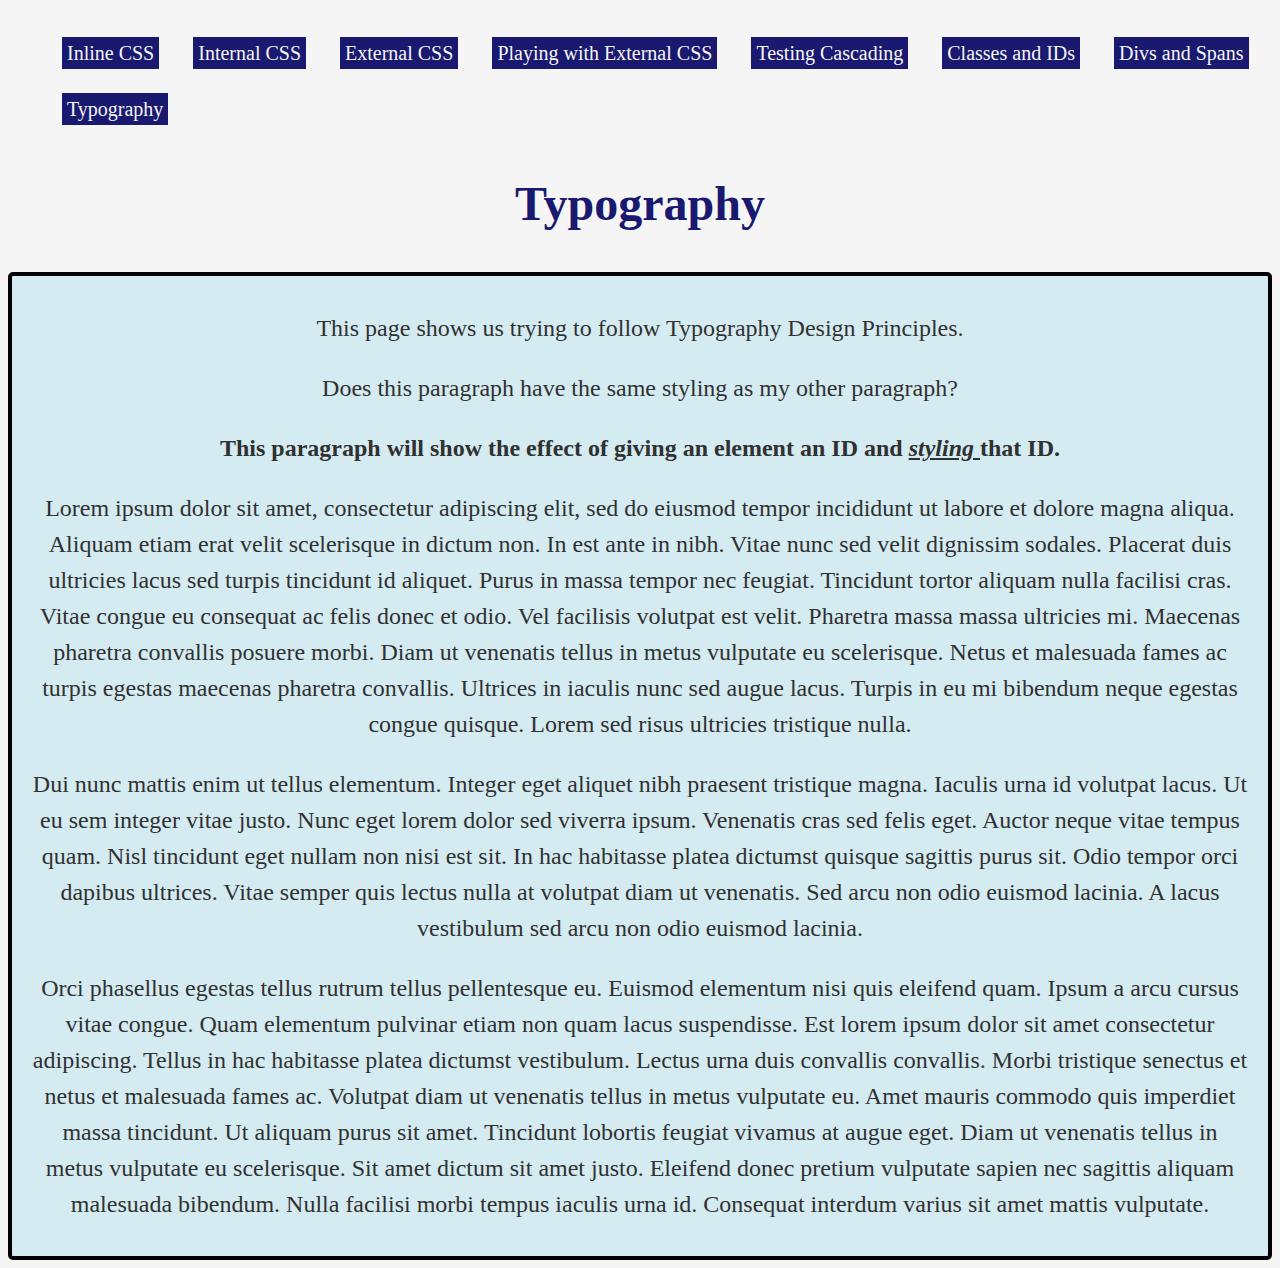
<file: typography.html>
<!DOCTYPE html>
<html lang="en">
  <head>
    <meta charset="UTF-8" />
    <meta http-equiv="X-UA-Compatible" content="IE=edge" />
    <meta
      name="viewport"
      content="width=device-width, initial-scale=1.0" />
    <title>Typography Principles</title>
    <style>
      /* This needs to be in every external stylesheet you create from now on */
      * {
        line-height: 150%;
      }

      /* This needs to be in every external stylesheet you create from now on */
      html {
        font-size: 62.5%;
      }

      body {
        background-color: #f5f5f5;
        color: midnightblue;

        font-family: "Times New Roman", "Georgia", serif;

        font-size: 2.4rem;
      }

      nav ul {
        list-style: none;
      }

      nav li {
        display: inline-block;
        margin: 10px;
      }

      .nav-link {
        margin: 4px;
        border: 2px-solid black;
        padding: 5px;

        background-color: #191970;
        color: #f5f5f5;

        text-decoration: none;

        font-size: 2rem;
      }

      h1 {
        text-align: center;

        font-size: 4.8rem;
      }

      /*
      This styles all divs on the web page to have a background color of light blue, sets the div to use the automatic width of the div,
      and sets the height to 200px. This also styles the border to have a width of 4px with a solid black line, rounds the corners of the div to have a radius of 5px,
      and adds 10px of padding to the top and bottom of the div, as well as 20px of padding on the left and right. Finally, aligns the text center.
      */

      div {
        background-color: #d4ebf2;
        width: auto;
        border: 4px solid black;
        border-radius: 5px;
        padding: 10px 20px;
        text-align: center;
      }

      p {
        color: #313131;
      }

      #styled-by-id {
        font-family: Georgia, "Times New Roman", Times, serif;
        font-weight: bold;
      }

      /*
      This styles all spans on the web page to underline the text inside
      the span and change the text to be italicized.
      */

      span {
        text-decoration: underline;
        font-style: italic;
      }
    </style>
  </head>

  <body>
    <nav>
      <ul>
        <li><a href="index.html" class="nav-link">Inline CSS</a></li>
        <li>
          <a href="internal-css.html" class="nav-link">
            Internal CSS
          </a>
        </li>
        <li>
          <a href="external-css.html" class="nav-link">
            External CSS
          </a>
        </li>
        <li>
          <a href="playing-with-external.html" class="nav-link">
            Playing with External CSS
          </a>
        </li>
        <li>
          <a href="testing-cascading.html" class="nav-link">
            Testing Cascading
          </a>
        </li>
        <li>
          <a href="classes-and-ids.html" class="nav-link">
            Classes and IDs
          </a>
        </li>
        <li>
          <a href="div-and-span.html" class="nav-link">
            Divs and Spans
          </a>
        </li>
        <li>
          <a href="typography.html" class="nav-link">Typography</a>
        </li>
      </ul>
    </nav>
    <main>
      <h1>Typography</h1>

      <!--
        NOTE: This is NOT the proper way to use a div because I have not used all the proper semantic tags yet.
        This is a div, which is short for division. It is a block element that acts like a container for multiple block elements.
      -->
      <div>
        <p>
          This page shows us trying to follow Typography Design
          Principles.
        </p>

        <p>
          Does this paragraph have the same styling as my other
          paragraph?
        </p>

        <!--
          This demostrates the of span, which is an inline element used to group multiple inline elements. It can also be used to style specific
          words or sets of words inside other HTML elements, which is how it is being used in this context.
        -->
        <p id="styled-by-id">
          This paragraph will show the effect of giving an element an
          ID and
          <span>styling </span>that ID.
        </p>

        <p>
          Lorem ipsum dolor sit amet, consectetur adipiscing elit, sed
          do eiusmod tempor incididunt ut labore et dolore magna
          aliqua. Aliquam etiam erat velit scelerisque in dictum non.
          In est ante in nibh. Vitae nunc sed velit dignissim sodales.
          Placerat duis ultricies lacus sed turpis tincidunt id
          aliquet. Purus in massa tempor nec feugiat. Tincidunt tortor
          aliquam nulla facilisi cras. Vitae congue eu consequat ac
          felis donec et odio. Vel facilisis volutpat est velit.
          Pharetra massa massa ultricies mi. Maecenas pharetra
          convallis posuere morbi. Diam ut venenatis tellus in metus
          vulputate eu scelerisque. Netus et malesuada fames ac turpis
          egestas maecenas pharetra convallis. Ultrices in iaculis
          nunc sed augue lacus. Turpis in eu mi bibendum neque egestas
          congue quisque. Lorem sed risus ultricies tristique nulla.
        </p>
        <p>
          Dui nunc mattis enim ut tellus elementum. Integer eget
          aliquet nibh praesent tristique magna. Iaculis urna id
          volutpat lacus. Ut eu sem integer vitae justo. Nunc eget
          lorem dolor sed viverra ipsum. Venenatis cras sed felis
          eget. Auctor neque vitae tempus quam. Nisl tincidunt eget
          nullam non nisi est sit. In hac habitasse platea dictumst
          quisque sagittis purus sit. Odio tempor orci dapibus
          ultrices. Vitae semper quis lectus nulla at volutpat diam ut
          venenatis. Sed arcu non odio euismod lacinia. A lacus
          vestibulum sed arcu non odio euismod lacinia.
        </p>
        <p>
          Orci phasellus egestas tellus rutrum tellus pellentesque eu.
          Euismod elementum nisi quis eleifend quam. Ipsum a arcu
          cursus vitae congue. Quam elementum pulvinar etiam non quam
          lacus suspendisse. Est lorem ipsum dolor sit amet
          consectetur adipiscing. Tellus in hac habitasse platea
          dictumst vestibulum. Lectus urna duis convallis convallis.
          Morbi tristique senectus et netus et malesuada fames ac.
          Volutpat diam ut venenatis tellus in metus vulputate eu.
          Amet mauris commodo quis imperdiet massa tincidunt. Ut
          aliquam purus sit amet. Tincidunt lobortis feugiat vivamus
          at augue eget. Diam ut venenatis tellus in metus vulputate
          eu scelerisque. Sit amet dictum sit amet justo. Eleifend
          donec pretium vulputate sapien nec sagittis aliquam
          malesuada bibendum. Nulla facilisi morbi tempus iaculis urna
          id. Consequat interdum varius sit amet mattis vulputate.
        </p>
      </div>
    </main>
  </body>
</html>
</file>
<file: stylesheets/main.css>
/* This styles the body of the web page to have a background clor of #f5f5ff,which is white with a hint of blue, using the background-color CSS property
      and a font color of midnightblue suing the color CSS property.  */
body {
  background-color: #f5f5ff;
  color: midnightblue;
}

/* This styles all h1 tags to be center aligned and have a font size of 40 px. */

h1 {
  text-align: center;
  font-size: 40px;
  text-decoration: underline;
}
/* This styles all p tags to have a font size of 24px. */

p {
  font: size 24px;
}
</file>
